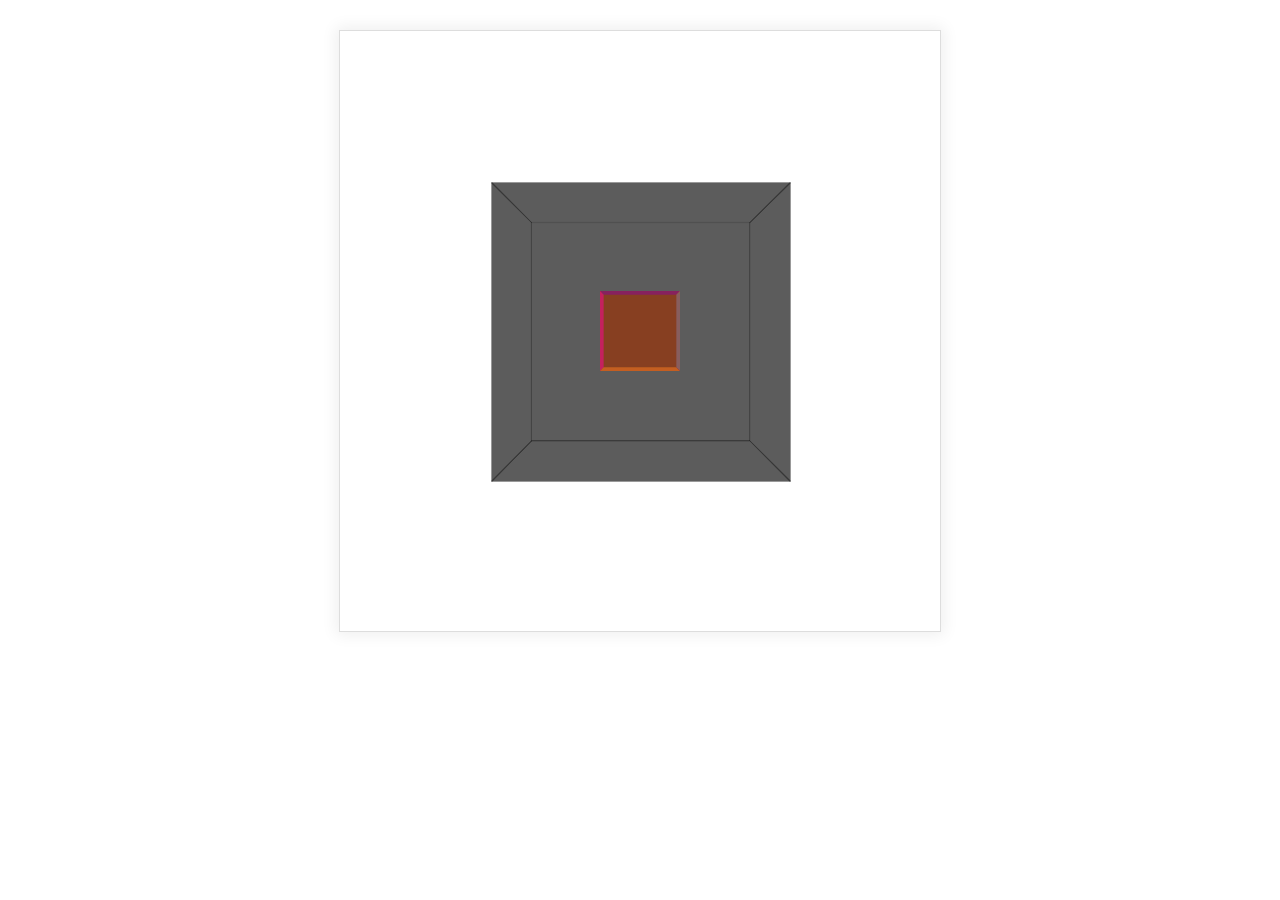
<file: part03/20170621_05/index.html>
<!doctype html>
<html lang="zh-Hans-CN">
<head>
  <meta charset="utf-8">
  <meta http-equiv="content-type" content="text/html; charset=utf-8">
  <meta name="generator" content="Atom">
  <meta name="author" content="anton">
  <meta name="keywords" content="">
  <meta name="description" content="">
  <title>3D 盒子</title>

  <!-- favicon.ico -->
  <link rel="shortcut icon" href="favicon.ico">
  <!-- style.css -->
  <link rel="stylesheet" href="css/style.css">
  <!-- base.css -->
  <link rel="stylesheet" href="css/base.css">
  <!-- index.css -->
  <link rel="stylesheet" href="css/index.css">

</head>
<body>
  <div class="container">
    <!-- start: big box 大盒子 -->
    <ul class="box big-box">
      <li class="before">前</li>
      <li class="after">后</li>
      <li class="up">上</li>
      <li class="below">下</li>
      <li class="left">左</li>
      <li class="right">右</li>
    </ul>
    <!-- end: big box 大盒子 -->
    <!-- start: small box 小盒子 -->
    <ul class="box small-box">
      <li class="before"></li>
      <li class="after"></li>
      <li class="up"></li>
      <li class="below"></li>
      <li class="left"></li>
      <li class="right"></li>
    </ul>
    <!-- end: small box 小盒子 -->
  </div>
</body>
</html>
</file>
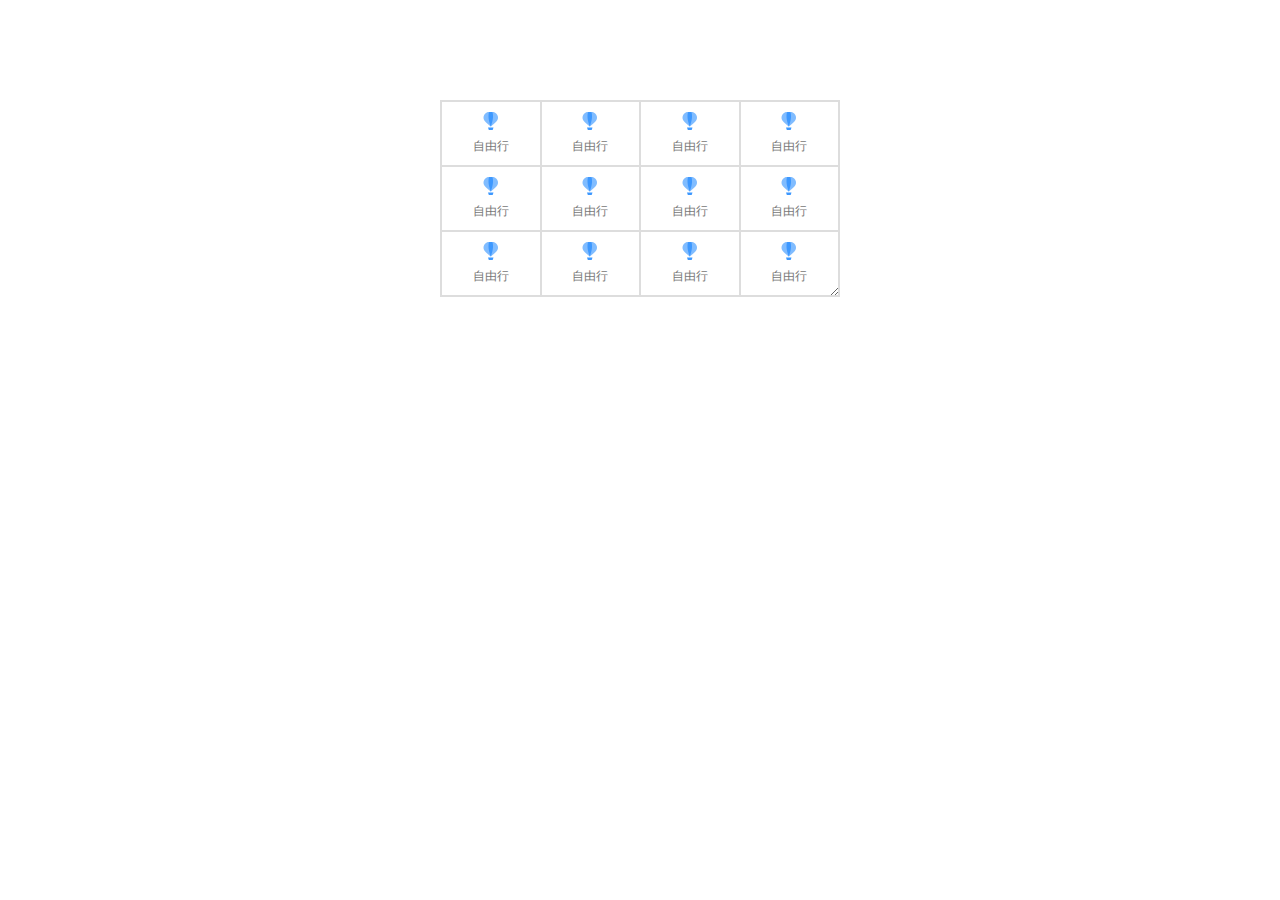
<file: part03/20170622_06/index.html>
<!doctype html>
<html lang="zh-Hans-CN">
<head>
    <meta charset="utf-8">
    <meta http-equiv="content-type" content="text/html; charset=utf-8">
    <meta name="generator" content="Atom">
    <meta name="author" content="anton">
    <meta name="keywords" content="">
    <meta name="description" content="">

    <title>弹性盒子</title>

    <!-- style.css -->
    <link rel="stylesheet" href="css/style.css">
    <!-- index.css -->
    <link rel="stylesheet" href="css/index.css">

</head>
<body>
    <div class="content">
        <div class="row row1">
            <a class="btn-link btn1" href="javascript: void(0);">
                <div>
                    <span class="icon"></span><br>
                    <span class="text">自由行</span>
                </div>
            </a>
            <a class="btn-link btn2" href="javascript: void(0);">
                <div>
                    <span class="icon"></span><br>
                    <span class="text">自由行</span>
                </div>
            </a>
            <a class="btn-link btn3" href="javascript: void(0);">
                <div>
                    <span class="icon"></span><br>
                    <span class="text">自由行</span>
                </div>
            </a>
            <a class="btn-link btn4" href="javascript: void(0);">
                <div>
                    <span class="icon"></span><br>
                    <span class="text">自由行</span>
                </div>
            </a>
        </div>
        <div class="row row2">
            <a class="btn-link btn1" href="javascript: void(0);">
                <div>
                    <span class="icon"></span><br>
                    <span class="text">自由行</span>
                </div>
            </a>
            <a class="btn-link btn2" href="javascript: void(0);">
                <div>
                    <span class="icon"></span><br>
                    <span class="text">自由行</span>
                </div>
            </a>
            <a class="btn-link btn3" href="javascript: void(0);">
                <div>
                    <span class="icon"></span><br>
                    <span class="text">自由行</span>
                </div>
            </a>
            <a class="btn-link btn4" href="javascript: void(0);">
                <div>
                    <span class="icon"></span><br>
                    <span class="text">自由行</span>
                </div>
            </a>
        </div>
        <div class="row row2">
            <a class="btn-link btn1" href="javascript: void(0);">
                <div>
                    <span class="icon"></span><br>
                    <span class="text">自由行</span>
                </div>
            </a>
            <a class="btn-link btn2" href="javascript: void(0);">
                <div>
                    <span class="icon"></span><br>
                    <span class="text">自由行</span>
                </div>
            </a>
            <a class="btn-link btn3" href="javascript: void(0);">
                <div>
                    <span class="icon"></span><br>
                    <span class="text">自由行</span>
                </div>
            </a>
            <a class="btn-link btn4" href="javascript: void(0);">
                <div>
                    <span class="icon"></span><br>
                    <span class="text">自由行</span>
                </div>
            </a>
        </div>
    </div>
</body>
</html>
</file>
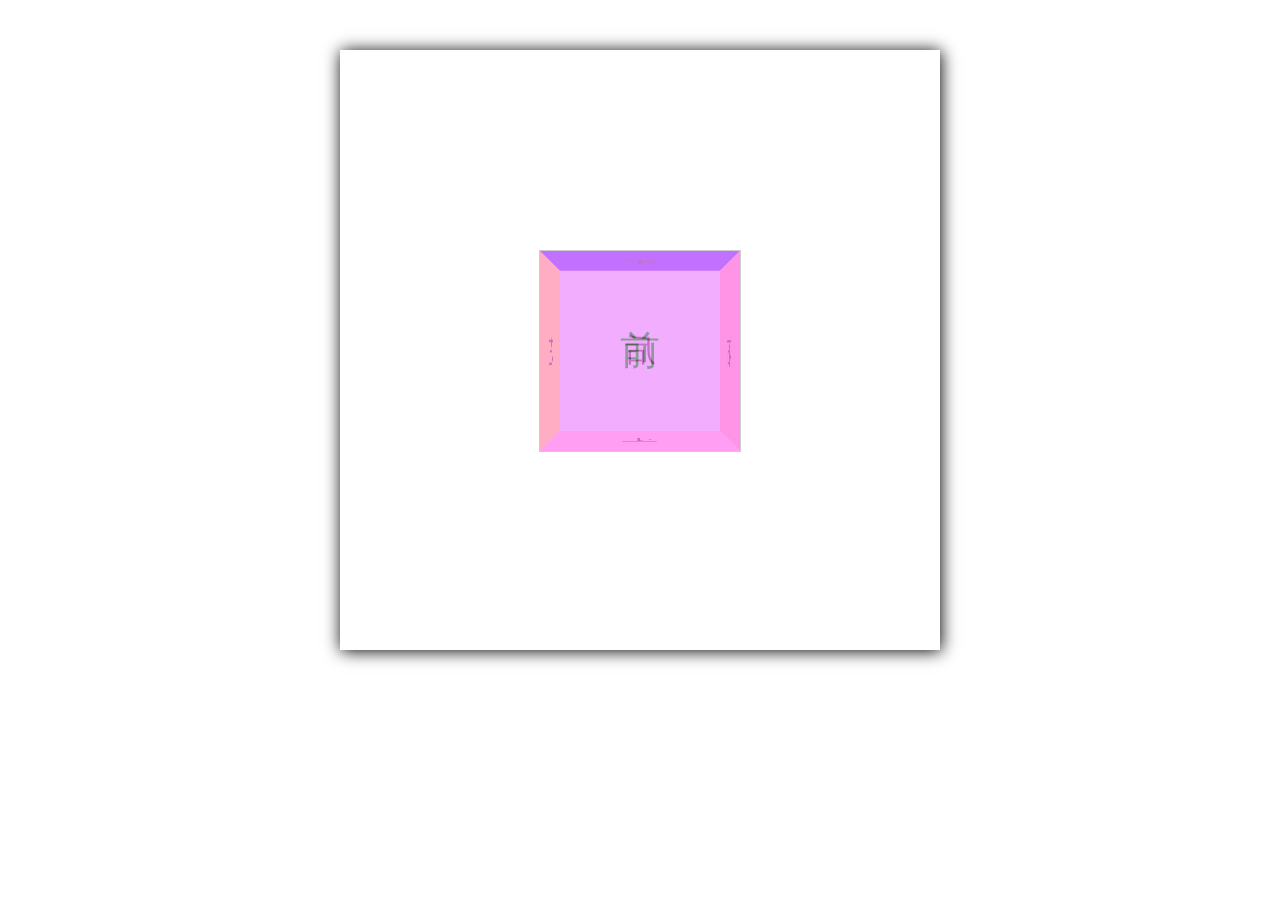
<file: part03/20170621_05/example/index.html>
<!doctype html>
<html lang="zh-Hans-CN">
<head>
  <meta charset="utf-8">
  <meta http-equiv="conent-type" content="text/html; charset=utf-8">
  <meta name="generator" content="Atom">
  <meta name="author" content="anton">
  <meta name="keywords" content="">
  <meta name="description" content="">
  <title>立方体</title>

  <!-- style.css -->
  <link rel="stylesheet" href="style.css">

</head>
<body>
  <div class="wrap">
    <ul class="list">
      <li>前</li>
      <li>后</li>
      <li>上</li>
      <li>下</li>
      <li>左</li>
      <li>右</li>
    </ul>
  </div>
</body>
</html>
</file>
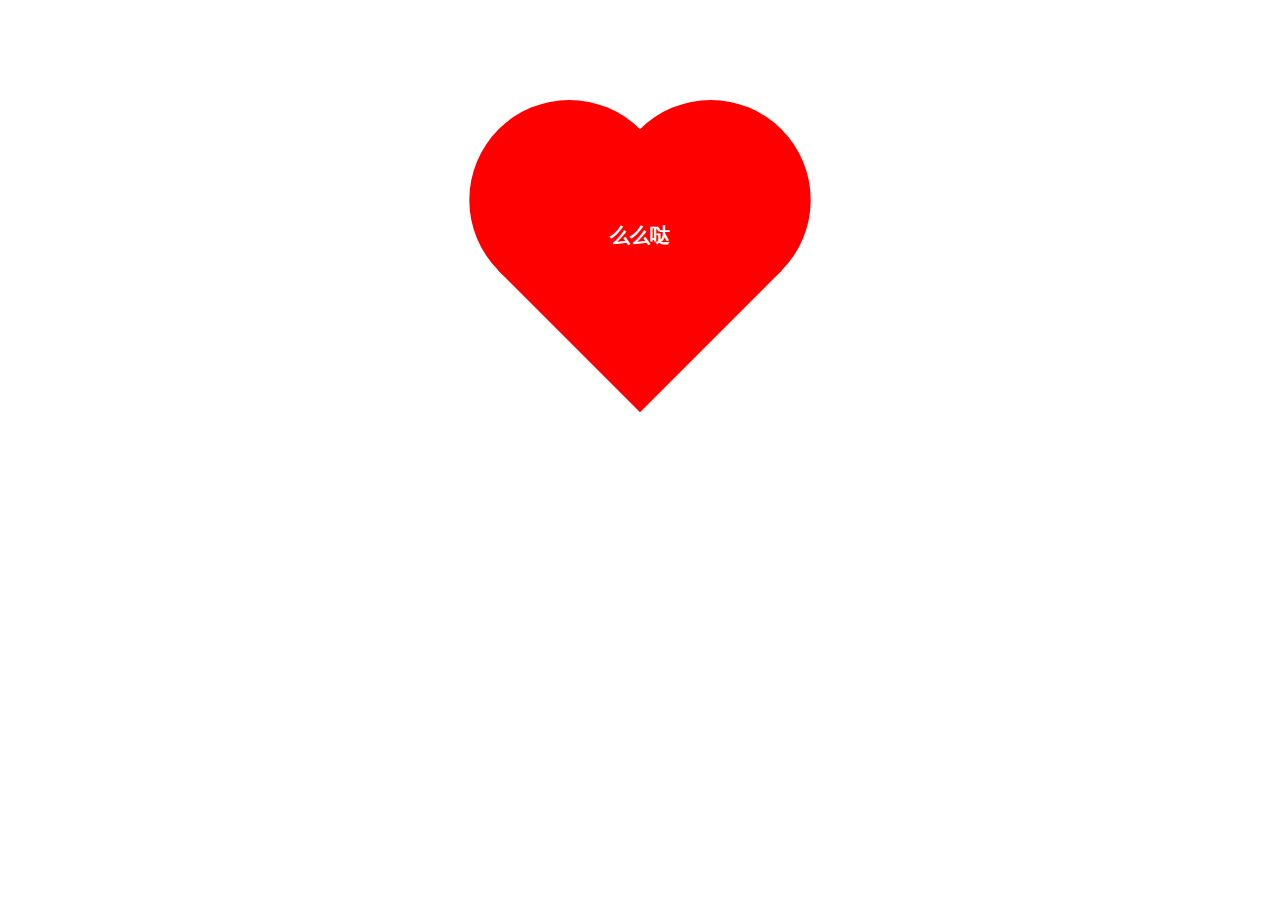
<file: part03/20170617_04/example/爱心.html>
<!doctype html>
<html lang="zh-Hans-CN">
<head>
  <meta charset="utf-8">
  <meta http-equiv="content-type" content="text/html; charset=utf-8">
  <meta name="generator" content="Atom">
  <meta name="author" content="anton">
  <meta name="keywords" content="">
  <meta name="description" content="">
  <title>爱心</title>

  <!-- heart.css -->
  <link rel="stylesheet" href="爱心.css">

</head>
<body>
  <ul class="wrap">
    <li class="left"></li>
    <li class="bot">
      <p>么么哒</p>
    </li>
    <li class="right"></li>
  </ul>
</body>
</html>
</file>
<file: part03/20170621_05/css/style.css>
@charset "utf-8";

/* 通用 HTML5 样式 */
body, div, dl, dt, dd, ul, ol, li, h1, h2, h3, h4, h5, h6, pre, code, form, fieldset, legend, input, textarea, p, blockquote,th, td, hr, button, article, aside, details, figcaption, figure, footer, header, hgroup, menu, nav, section { margin: 0; padding: 0; }
article, aside, details, figcaption, figure, footer, header, hgroup, menu, nav, section { display: block; }
table { border-collapse: collapse; border-spacing: 0; }
audio, canvas, video { display: inline-block; *display: inline; *zoom: 1; }
fieldset, img { border: 0; }
address, caption, cite, code, dfn, em, strong, th, var { font-style: normal; font-weight: normal; }
ol, ul { list-style: none; }
caption, th { text-align: left; }
h1, h2, h3, h4, h5, h6 { font-size: 100%; font-weight: normal; }
q:before, q:after { content: ''; }
addr, acronym { border: 0; font-variant: normal; }
sup { vertical-align: text-top; }
sub { vertical-align: text-bottom; }
input, textarea, select { font-family: inherit; font-size: inherit; font-weight: inherit; }
input, textarea, select { *font-size: 100%; }

.clearfix { clear: both; }
.clear-fix:after {
  display: block;
  clear: both;
  content: "";
}
</file>
<file: part03/20170621_05/css/base.css>
@charset "utf-8";

ul { margin: 0; padding: 0; list-style: none; }
img { border: none; }
</file>
<file: part03/20170621_05/css/index.css>
@charset "utf-8";

/* 旋转盒子面板 */
.container {
  position: relative;
  width: 600px;
  height: 600px;
  border: 1px solid #ddd;
  margin: 30px auto;
  perspective: 800px;
  box-shadow: 0 0 15px 3px #efefef;
  transition: 5s;
}
/* 基本盒子样式 */
.box {
  position: absolute;
  width: 80px;
  height: 80px;
  transition: 5s;
  top: 260px;
  left: 260px;
  transform-style: preserve-3d;
}
/* 盒子面的样式 */
.box li {
  position: absolute;
  width: 100%;
  height: 100%;
  opacity: .4;
}

/* 盒子每个面单独定义样式 */
.box li.up { transform-origin: bottom; }
.box li.below { transform-origin: top; }
.box li.left { transform-origin: right; }
.box li.right { transform-origin: left; }

/* 大盒子样式 */
.big-box {
  width: 300px;
  height: 300px;
  top: 150px;
  left: 150px;
  transform-origin: center center -150px;
}
/* 大盒子 每个面的样式 */
.big-box li {
  line-height: 300px;
  text-align: center;
  border: 1px solid white;
  transition: 5s;
  background-color: black;
  /*border-radius: 50%;*/
}
/* 盒子每个面单独定义样式 */
.big-box li.after { transform: translateZ(-300px) rotateY(180deg); }
.big-box li.up { transform: translateY(-300px) rotateX(90deg); }
.big-box li.below { transform: translateY(300px) rotateX(-90deg); }
.big-box li.left { transform: translateX(-300px) rotateY(-90deg); }
.big-box li.right { transform: translateX(300px) rotateY(90deg); }

/* 小盒子样式 */
.small-box { transform-origin: center center -40px; }
/* 盒子每个面单独定义样式 */
.small-box li.before { background-color: red; }
.small-box li.after { transform: translateZ(-80px) rotateY(180deg); background-color: green; }
.small-box li.up { transform: translateY(-80px) rotateX(90deg); background-color: blue; }
.small-box li.below { transform: translateY(80px) rotateX(-90deg); background-color: #ff0; }
.small-box li.left { transform: translateX(-80px) rotateY(-90deg); background-color: #f0f; }
.small-box li.right { transform: translateX(80px) rotateY(90deg); background-color: #0ff; }

/* 旋转盒子 */
/*.container:hover { transform: rotateZ(180deg); }*/
/* 所有盒子的样式 */
.container:hover .box { transform: rotateY(-180deg); }
/* 大盒子顶部面的样式 */
.container:hover .box.big-box .up { transform: translateY(-300px) rotateX(0); transform-origin: bottom; }
/* 小盒子整体的样式 */
.container:hover .box.small-box { transform: translateY(-300px) rotateY(-180deg) rotateX(-180deg) rotateZ(-180deg); }
</file>
<file: part03/20170622_06/css/style.css>
@charset "utf-8";

/* 通用 HTML5 样式 */
body, div, dl, dt, dd, ul, ol, li, h1, h2, h3, h4, h5, h6, pre, code, form, fieldset, legend, input, textarea, p, blockquote,th, td, hr, button, article, aside, details, figcaption, figure, footer, header, hgroup, menu, nav, section { margin: 0; padding: 0; }
article, aside, details, figcaption, figure, footer, header, hgroup, menu, nav, section { display: block; }
table { border-collapse: collapse; border-spacing: 0; }
audio, canvas, video { display: inline-block; *display: inline; *zoom: 1; }
fieldset, img { border: 0; }
address, caption, cite, code, dfn, em, strong, th, var { font-style: normal; font-weight: normal; }
ol, ul { list-style: none; }
caption, th { text-align: left; }
h1, h2, h3, h4, h5, h6 { font-size: 100%; font-weight: normal; }
q:before, q:after { content: ''; }
addr, acronym { border: 0; font-variant: normal; }
sup { vertical-align: text-top; }
sub { vertical-align: text-bottom; }
input, textarea, select { font-family: inherit; font-size: inherit; font-weight: inherit; }
input, textarea, select { *font-size: 100%; }

.clearfix { clear: both; }
.clear-fix:after {
  display: block;
  clear: both;
  content: "";
}
</file>
<file: part03/20170622_06/css/index.css>
@charset "utf-8";

* { margin: 0; padding: 0; }
a { text-decoration: none; }
.content {
    width: 400px;
    margin: 100px auto;
    border: 1px solid #ddd;
    box-sizing: border-box;
    resize: both;
    overflow: hidden;
    display: flex;
    flex-direction: column;
}
.row {
    display: flex;
    flex: 1;
}
.btn-link {
    display: inline-block;
    text-align: center;
    border: 1px solid #ddd;
    color: #777;
    flex: 1;
}
.btn-link div {
    margin: 10px;
    align-self: center;
}
.btn-link .icon {
    display: inline-block;
    width: 20px;
    height: 20px;
    background: url(../images/nav.png) no-repeat 0 0 / cover;
    align-items: center;
}
.btn-link .text {
    font-size: 12px;
}
</file>
<file: part03/20170621_05/example/style.css>
* { margin: 0; padding: 0; }
ul { list-style: none; }

.wrap { width: 600px; height: 400px; box-shadow: 1px 1px 16px black; margin: 50px auto; padding-top: 200px; perspective: 800px; }
.wrap .list { width: 200px; height: 200px; border: 1px solid #ccc; margin: auto; position: relative; font-size: 40px; line-height: 200px; text-align: center; transform-style: preserve-3d; transition: 1s; transform-origin: center center -100px; }
.wrap .list li { width: 100%; height: 100%; background: red; position: absolute; opacity: 0.4; }
.wrap .list li:nth-of-type(1) { background: #f3f; }
.wrap .list li:nth-of-type(2) { background: #cff; transform: translateZ(-200px) rotateY(180deg); }
.wrap .list li:nth-of-type(3) { top: -200px; background: blue; transform: rotateX(90deg); transform-origin: bottom; }
.wrap .list li:nth-of-type(4) { top: 200px; background: pink; transform: rotateX(-90deg); transform-origin: top; }
.wrap .list li:nth-of-type(5) { left: -200px; background: yellow; transform: rotateY(-90deg); transform-origin: right; }
.wrap .list li:nth-of-type(6) { left: 200px; background: #f99; transform: rotateY(90deg); transform-origin: left; }
.wrap:hover .list { transform: rotateY(180deg) rotateX(180deg); }
</file>
<file: part03/20170617_04/example/爱心.css>
@charset "utf-8";

* { margin: 0; padding: 0; }
ul { list-style: none; }

.wrap { position: relative; width: 300px; height: 300px; margin: 50px auto; transform: rotate(45deg); }
.wrap li { position: absolute; width: 200px; height: 200px; background-color: red; animation: move 1s infinite alternate; }

.wrap li.left { top: 100px; border-radius: 50%; }
.wrap li.bot { top: 100px; left: 100px; }
.wrap li.bot p { width: 150px; height: 150px; line-height: 150px; text-align: center; font-size: 20px; font-weight: bold; color: white; transform: rotate(-45deg); }
.wrap li.right { left: 100px; right: 100px; border-radius: 50%; z-index: -1; }

@keyframes move {
  to { transform: scale(1.2); }
}
</file>
